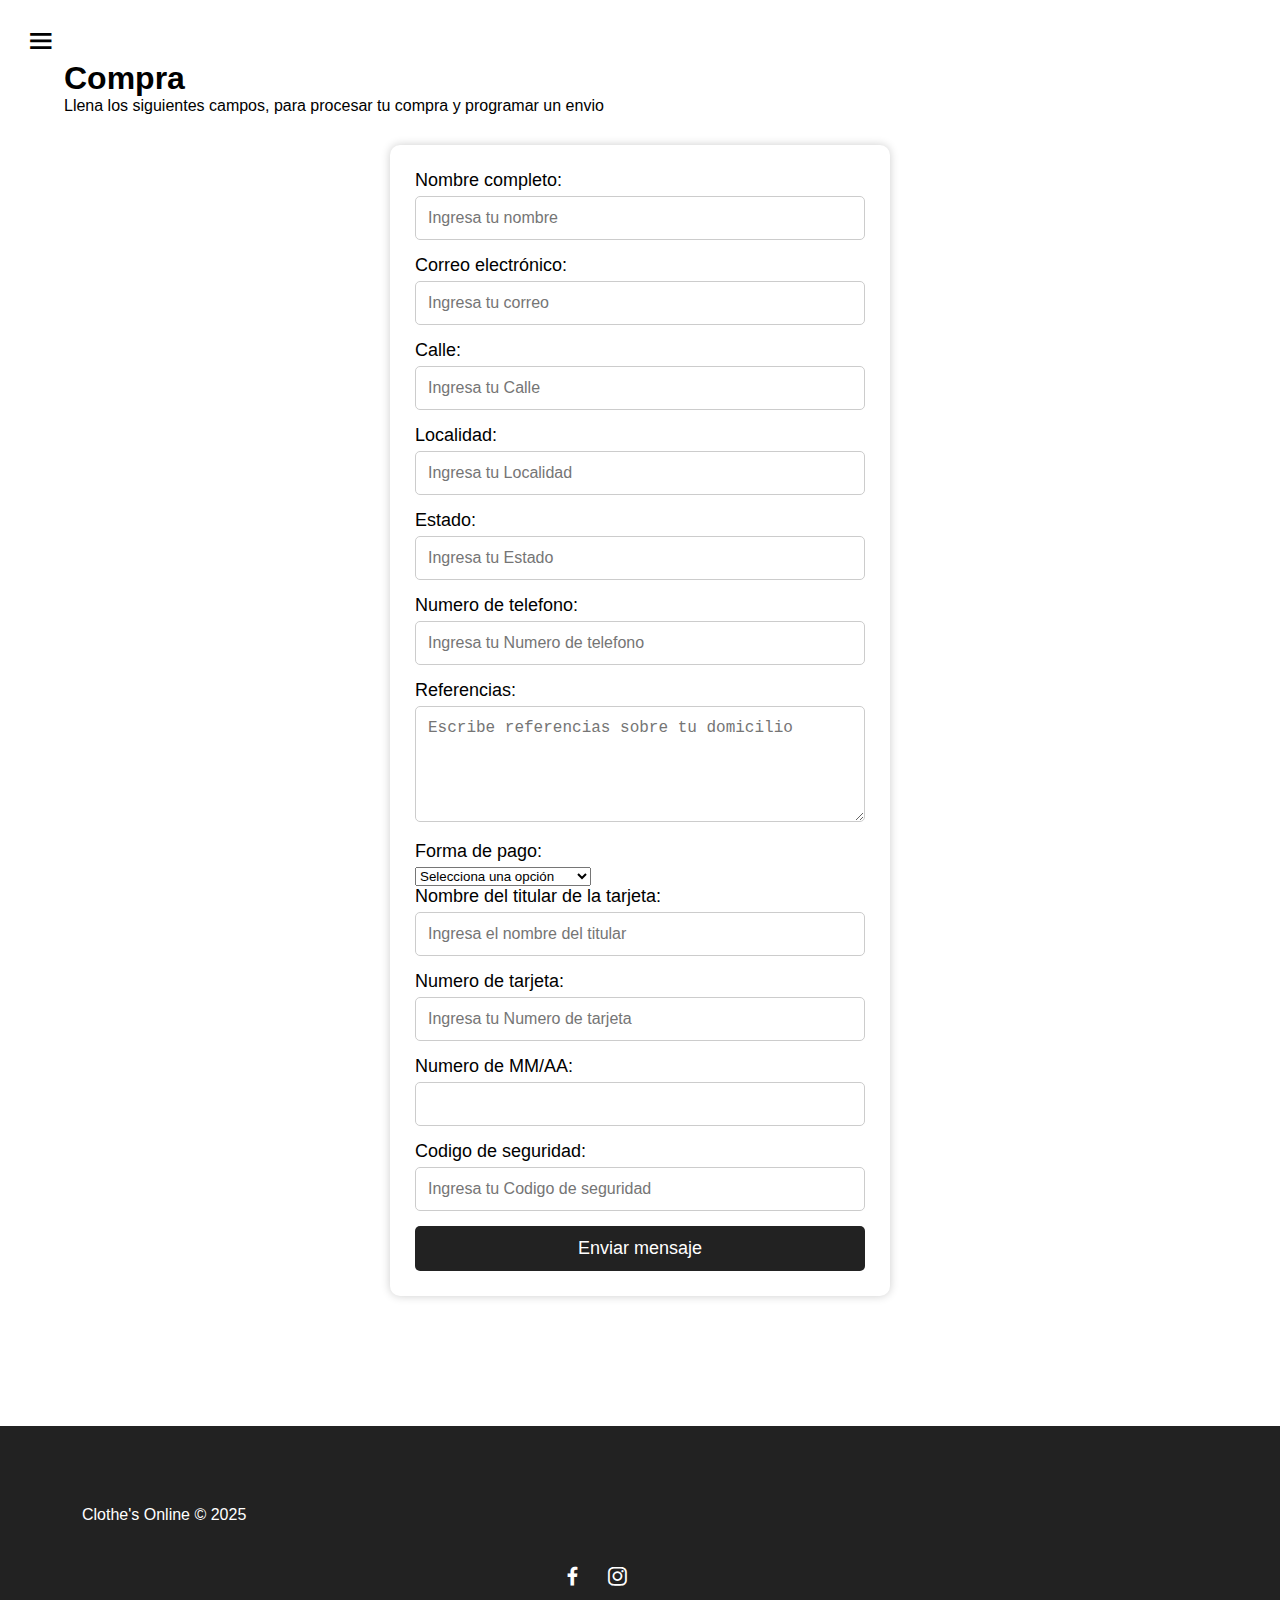
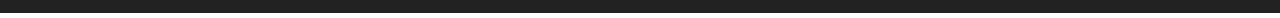
<file: compra.html>
<!DOCTYPE html>
<html lang="es">
<head>
<meta charset="UTF-8">
<title>Contacto - Clothe's Online</title>
<link href="https://unpkg.com/boxicons@2.1.4/css/boxicons.min.css" rel="stylesheet">
<link rel="stylesheet" type="text/css" href="estilo.css">

<body>

<!-- Botón del menú -->
<i class='bx bx-menu menu-btn' onclick="abrirMenu()"></i>

<!-- ========== MENÚ ========== -->
<div id="menu" class="menu">
    <a href="javascript:void(0)" onclick="cerrarMenu()">Cerrar ✖</a>
    <a href="Index.html">Inicio</a>

    <a href="javascript:void(0)" onclick="toggleSubmenu()">
        Productos 
        <i id="flecha" class='bx bx-chevron-right flecha'></i>
    </a>

    <div id="submenu" class="submenu">
        <a href="Lamparas.html">Lamparas</a>
    </div>

    <a href="contacto.html">Contacto</a>
</div>

<!-- ========== CONTENIDO ========== -->
<div class="contenedor">
    <h1>Compra</h1>
    <p>Llena los siguientes campos, para procesar tu compra y programar un envio</p>

   <div class="formulario">
    <form id="formContacto">

        <label>Nombre completo:</label>
        <input type="text" placeholder="Ingresa tu nombre">

        <label>Correo electrónico:</label>
        <input type="email" placeholder="Ingresa tu correo">
	
	<label>Calle:</label>
        <input type="text" placeholder="Ingresa tu Calle">

	<label>Localidad:</label>
        <input type="text" placeholder="Ingresa tu Localidad">

	<label>Estado:</label>
        <input type="text" placeholder="Ingresa tu Estado">

	<label>Numero de telefono:</label>
        <input type="text" placeholder="Ingresa tu Numero de telefono">

        <label>Referencias:</label>
        <textarea rows="5" placeholder="Escribe referencias sobre tu domicilio"></textarea>

	<label>Forma de pago:</label>
        <select>
            <option value="">Selecciona una opción</option>
            <option value="compra">Tarjeta de debito o credito</option>
            <option value="soporte">Paypal</option>
        </select>

	<label>Nombre del titular de la tarjeta:</label>
        <input type="text" placeholder="Ingresa el nombre del titular">

	<label>Numero de tarjeta:</label>
        <input type="text" placeholder="Ingresa tu Numero de tarjeta">

	<label>Numero de MM/AA:</label>
        <input type="text" placeholder="">

	<label>Codigo de seguridad:</label>
        <input type="text" placeholder="Ingresa tu Codigo de seguridad">

        <button type="button" onclick="enviarMensaje()">Enviar mensaje</button>

    </form>
</div>
<script>
function enviarMensaje() {
    alert("Tu compra ha sido generada con exito, te llegara un correo de confirmacion con los datos y el dia estimado de entrega");
    document.getElementById("formContacto").reset(); // Limpia todo el formulario
}
</script>


    </div>
</div>

<!-- ========== FOOTER ========== -->
<footer id=contacto>
	<div class="contenedor footer-content">
    <p>Clothe's Online © 2025</p>
	</div>
    <div class="social-media">
        <a href="#"><i class='bx bxl-facebook'></i></a>
        <a href="#"><i class='bx bxl-instagram'></i></a>
    </div>
</footer>

<!-- ========== SCRIPTS ========== -->
<script>
    function abrirMenu() {
        document.getElementById("menu").style.width = "260px";
    }

    function cerrarMenu() {
        document.getElementById("menu").style.width = "0";
    }

    function toggleSubmenu() {
        let submenu = document.getElementById("submenu");
        let flecha = document.getElementById("flecha");

        if (submenu.style.maxHeight) {
            submenu.style.maxHeight = null;
            flecha.classList.remove("rotar");
        } else {
            submenu.style.maxHeight = submenu.scrollHeight + "px";
            flecha.classList.add("rotar");
        }
    }
</script>

</body>

</html>
</file>
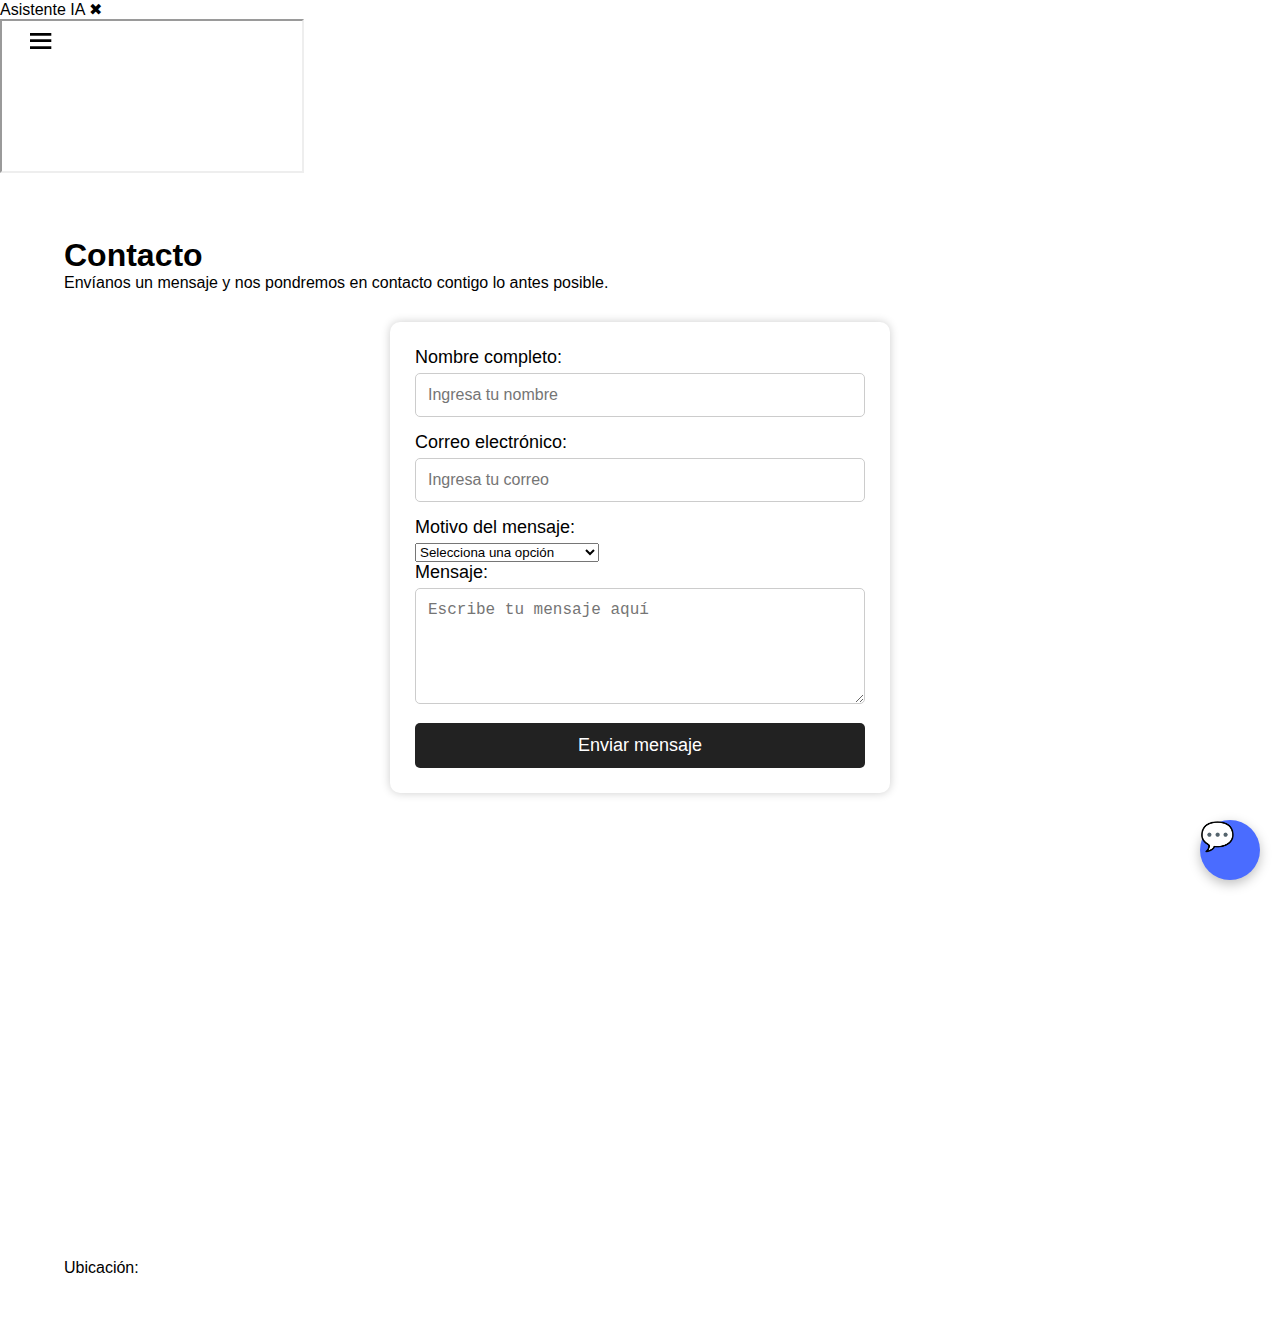
<file: contacto.html>
<!DOCTYPE html>
<html lang="es">
<head>
<meta charset="UTF-8">
<title>Contacto - Clothe's Online</title>
<link href="https://unpkg.com/boxicons@2.1.4/css/boxicons.min.css" rel="stylesheet">
<link rel="stylesheet" type="text/css" href="estilo.css">
</head>
<body>
	<!-- BOTÓN FLOTANTE -->
<div id="chat-float-btn">💬</div>

<!-- WIDGET DEL CHAT -->
<div id="chat-widget">
    <div id="chat-widget-header">
        Asistente IA
        <span id="chat-close">✖</span>
    </div>

    <iframe 
        src="https://www.stack-ai.com/chat/6931dbed35d1b3a03dc00a0d-4mV7gyutHlVGZY9dlcKuDv"
        id="chat-iframe">
    </iframe>
</div>
	<script>
    const chatBtn = document.getElementById("chat-float-btn");
    const chatWidget = document.getElementById("chat-widget");
    const chatClose = document.getElementById("chat-close");

    chatBtn.onclick = () => {
        chatWidget.style.display = "flex";
    };

    chatClose.onclick = () => {
        chatWidget.style.display = "none";
    };
</script>

<!-- Botón que abre el menú -->
<i class='bx bx-menu menu-btn' onclick="abrirMenu()"></i>

<div id="menu" class="menu">

    <a href="javascript:void(0)" onclick="cerrarMenu()">Cerrar ✖</a>

    <a href="Index.html">Inicio</a>

    <a href="lamparas.html">Lamparas</a>
        <i id="flecha" class='bx bx-chevron-right flecha'></i>
    </a>

    <a href="contacto.html">Contacto</a>
</div>

<script>
    function abrirMenu() {
        document.getElementById("menu").style.width = "260px";
    }

    function cerrarMenu() {
        document.getElementById("menu").style.width = "0";
    }

    function toggleSubmenu() {
        let submenu = document.getElementById("submenu");
        let flecha = document.getElementById("flecha");

        if (submenu.style.maxHeight) {
            submenu.style.maxHeight = null;
            flecha.classList.remove("rotar");
        } else {
            submenu.style.maxHeight = submenu.scrollHeight + "px";
            flecha.classList.add("rotar");
        }
    }
</script>

<!-- ========== CONTENIDO ========== -->
<div class="contenedor">
    <h1>Contacto</h1>
    <p>Envíanos un mensaje y nos pondremos en contacto contigo lo antes posible.</p>

    <div class="formulario">
    <form id="formContacto">

        <label>Nombre completo:</label>
        <input type="text" placeholder="Ingresa tu nombre">

        <label>Correo electrónico:</label>
        <input type="email" placeholder="Ingresa tu correo">

        <label>Motivo del mensaje:</label>
        <select>
            <option value="">Selecciona una opción</option>
            <option value="compra">Información sobre compras</option>
            <option value="soporte">Ayuda o soporte técnico</option>
            <option value="cotizacion">Solicitar cotización</option>
            <option value="otro">Otro</option>
        </select>

        <label>Mensaje:</label>
        <textarea rows="5" placeholder="Escribe tu mensaje aquí"></textarea>

        <button type="button" onclick="enviarMensaje()">Enviar mensaje</button>
	
    </form>
</div>

<script>
function enviarMensaje() {
    alert("Tu mensaje se envió correctamente");
    document.getElementById("formContacto").reset(); // Limpia todo el formulario
}
</script>
	<label>Ubicación:</label>
<iframe src="https://www.google.com/maps/embed?pb=!1m18!1m12!1m3!1d7517.231723640986!2d-99.26175552840203!3d19.600951294894323!2m3!1f0!2f0!3f0!3m2!1i1024!2i768!4f13.1!3m3!1m2!1s0x85d21c17d2912fab%3A0xf7323e1615b87a64!2sCentro%20de%20Bachillerato%20Tecnologico%202%20Atizapan%20de%20Zaragoza!5e0!3m2!1ses-419!2sus!4v1764647066568!5m2!1ses-419!2sus" width="600" height="450" style="border:0;" allowfullscreen="" loading="lazy" referrerpolicy="no-referrer-when-downgrade"</iframe>


    </div>
</div>

	<!-- ========== FOOTER ========== -->
<footer id=contacto>
	<div class="contenedor footer-content">
    <p>Clothe's Online © 2025</p>
	</div>
    <div class="social-media">
        <a href="#"><i class='bx bxl-facebook'></i></a>
        <a href="#"><i class='bx bxl-instagram'></i></a>
    </div>
</footer>

<!-- ========== SCRIPTS ========== -->
<script>
    function abrirMenu() {
        document.getElementById("menu").style.width = "260px";
    }

    function cerrarMenu() {
        document.getElementById("menu").style.width = "0";
    }

    function toggleSubmenu() {
        let submenu = document.getElementById("submenu");
        let flecha = document.getElementById("flecha");

        if (submenu.style.maxHeight) {
            submenu.style.maxHeight = null;
            flecha.classList.remove("rotar");
        } else {
            submenu.style.maxHeight = submenu.scrollHeight + "px";
            flecha.classList.add("rotar");
        }
    }
</script>

</body>

</html>
</file>
<file: estilo.css>
*{
	margin:0;
	padding: 0;
	box-sizing: border-box;
}
:root{
	scroll-behavior: smooth;
}
.body{
font-family: 'Oswald', sans-serif;
}

.contenedor{
	width: 90%;
	max-width: 1200px;
	overflow: hidden;
	margin: auto;
	padding: 60px 0;
}
.header{
	height: 100vh;
	background-image: linear-gradient(to right, #ff758c 0%, #ff7eb3 100%);
    background-repeat: no-repeat;
    background-size: cover;
    background-attachment: fixed;
    background-position: center;
}
head{
	padding: 0;
	height: 100%;
	display: flex;
	justify-content: center;
	align-items: center;
	flex-direction: column;
	color: #fff;

}
.hamburger{
	position: fixed;
	top: 30px;
	right: 30px;
	background: #fff;
	width: 40px;
	height: 40px;
	cursor: pointer;
	border-radius: 10px;
	box-shadow: 0 0 6px rbga(0, 0, 0, .5);

}

.spread{
	transform: translate(0);
}
.menu-navegacion a{
	color: #fff;
	text-decoration: none;


}
/*h1*/ .titulo{
	font-size: 60px;
	margin-bottom: 15px;

}
.copy{
	font-weight: 300;
	font-size: 25px;
}
.subtitulo{
	 text-align: center;
	 font-weight: 300;
	 color: #27CFF5;
	 margin-bottom: 40px;
	 font-size: 40px;
}
.contenedor-servicio{
	display: flex;
	justify-content: space-evenly;
	align-items: center;
	flex-wrap: wrap;

}
.contenedor-servicio img{
	width: 350px;
}
.checklist-servicio{
    width: 100%;
    max-width: 1000px;  /* opcional */
    font-size: 20px;
}
.servicie{
	margin-bottom: 80px;


}
.n-service{
	margin-bottom: 7px;
	color: #27CFF5;

	
}
.number{
	display: inline-block;
	background-image: linear-gradient(to top, #27CFF5 0%, #dfa579 100%);
	width:45px;
	height:45px;
	color: #fff;
	text-align: center;
	border-radius: 50%;
	font-weight: 700;
	line-height: 30px;
	margin-right: 5px;

}
.gallery{
background-image: linear-gradient(-20deg, #27CFF5 0%, #fdd6bd 100%);
}
.contenedor-galeria {
    display: grid;
    grid-template-columns: repeat(auto-fill, minmax(250px, 1fr));
    gap: 20px;
}
.item-galeria {
    display: flex;
    flex-direction: column;
    align-items: center;
}

.img-galeria {
    width: 100%;
	display: block;
	margin-bottom: 15px;
	box-shadow: 0 0 6px rgba(0, 0, 0, 5);
	cursor: pointer;
}
imagen-ligth{
	position: fixed;
	background: rgb(0, 0, 0, .5);
	width: 100%;
	height: 100%
	top:0;
	left: 0;
	display: flex;
	justify-content: center;
	align-items: center;
	transform: translate(100%);
	transition: transform .2s ease-in-out;

}
.show{
	transform: translate(0);
}
.agregar-imagen{
	object-fit: cover;
	width: 60%;
	border-radius: 10px;
	transform: scale(0);
	transition: transform .3s .2s;
}
.showImage{
   transform: scale(1);
}
.close{
	position: absolute;
	top:15px;
	right: 15px;
	width: 40px;
	cursor: pointer;
}
.experts{
	display: flex;
	justify-content: space-around;
	align-items: center;
	flex-wrap: wrap;

}
.cont-expert{
	width: 30%;
	text-align: center;
	margin-bottom: 20px;

}
.cont-expert img{
	width: 80%;
	display: block;
	margin: 0 auto;
}
.n-expert{
	display: ìnline-block;
	margin-top: 20px;
	width: 100%;
	font-weight: 400;
}
/*footer*/
footer{
	background: #9f8ad0;
	padding-bottom: 0.1px;
}
.footer-content{
	display: flex;
	justify-content: space-between;
	align-items: center;
	flex-wrap: wrap;
	padding-top: 60px;
	padding-bottom: 40px;
}
.contact-us{
	width: 40%;
	color: #fff;
}
.brand{
	font-weight: 500;
	font-size: 40px;
}
.brand{
	font-weight: 500;
}
.social-media{
	width: 50%;
	display: flex;
	justify-content: flex-end;
}
.social-media.icon{
	display: inline-block;
	margin-left: 20px;
	width: 60px;
	height: 60px;
	border-radius: 50%;
	text-align: center;
	color: #fff;

}
.social-media-icon:hover{
	background: #fff;
	color: #764ba2;


}
.social-media-icon i{
font-size: 30px;
line-height: 60px;
}
.line{
	width: 90%;
	max-width: 1200px;
	margin: 0 auto;
	height: 2px;
	background: #fff;
	margin-bottom: 60px;
}
 body {
        margin: 0;
        font-family: Arial, sans-serif;
    }

    /* ===== Botón menú ===== */
    .menu-btn {
        font-size: 32px;
        cursor: pointer;
        padding: 15px;
        position: absolute;
        top: 10px;
        left: 10px;
        z-index: 3;
    }

    /* ===== Menú lateral ===== */
    .menu {
        height: 100%;
        width: 0;
        background: #222;
        position: fixed;
        top: 0;
        left: 0;
        overflow-x: hidden;
        transition: 0.3s;
        padding-top: 60px;
        z-index: 2;
    }

    .menu a {
        display: block;
        padding: 15px 25px;
        color: #fff;
        text-decoration: none;
        font-size: 20px;
    }

    .menu a:hover {
        background: #444;
    }

    /* ===== Submenú ===== */
    .submenu {
        max-height: 0;
        overflow: hidden;
        background: #333;
        transition: max-height .3s ease;
    }

    .submenu a {
        font-size: 18px;
        padding-left: 45px;
    }

    .submenu a:hover {
        background: #555;
    }

    /* Indicador flecha */
    .flecha {
        float: right;
        transition: .3s;
    }

    .rotar {
        transform: rotate(90deg);
    }

    /* Contenido */
    .contenido {
        padding: 20px;
    }
.formulario {
        max-width: 500px;
        margin: 30px auto;
        background: white;
        padding: 25px;
        border-radius: 10px;
        box-shadow: 0 0 10px rgba(0,0,0,.2);
    }

    .formulario label {
        font-size: 18px;
        display: block;
        margin-bottom: 5px;
    }

    .formulario input, .formulario textarea {
        width: 100%;
        padding: 12px;
        margin-bottom: 15px;
        border-radius: 5px;
        border: 1px solid #ccc;
        font-size: 16px;
    }

    .formulario button {
        width: 100%;
        padding: 12px;
        background: #222;
        color: white;
        border: none;
        cursor: pointer;
        font-size: 18px;
        border-radius: 5px;
    }

    .formulario button:hover {
        background: #444;
    }

    /* ===== Footer ===== */
    footer {
        text-align: center;
        padding: 20px;
        background: #222;
        color: white;
        margin-top: 40px;
    }

    footer .social-media a {
        color: white;
        margin: 0 10px;
        font-size: 25px;
        text-decoration: none;
    }

.botones {
    display: flex;
    gap: 10px;
    margin-top: 10px;
}

/* Estilo de botones */
.btn-comprar,
.btn-carrito {
    padding: 10px;
    border: none;
    border-radius: 6px;
    cursor: pointer;
    color: white;
    width: 120px; /* botones del mismo tamaño */
    text-align: center;
    font-size: 13px;
}

.btn-comprar {
    background-color: #F52727;
}

.btn-carrito {
    background-color: #4caf50;
}

.btn-comprar:hover {
    background-color: #e63d5c;
}

.btn-carrito:hover {
    background-color: #3e8f43;
}

.descripcion {
    margin: 10px 0;
    padding-left: 20px;
    font-size: 14px;
    color: #444;
}

.descripcion li {
    margin-bottom: 4px;
}
  #chat-float-btn {
    position: fixed;
    bottom: 20px;
    right: 20px;
    width: 60px;
    height: 60px;
    background: #4A6CFF;
    border-radius: 50%;
    color: white;
    font-size: 28px;
    border: none;
    cursor: pointer;
    box-shadow: 0 4px 12px rgba(0,0,0,0.25);
    z-index: 9999;
  }

  #chat-window {
    position: fixed;
    bottom: 90px;
    right: 20px;
    width: 350px;
    height: 420px;
    background: white;
    border-radius: 12px;
    box-shadow: 0 4px 20px rgba(0,0,0,0.25);
    display: none;
    flex-direction: column;
    overflow: hidden;
    z-index: 9999;
  }

  #chat-header {
    background: #4A6CFF;
    color: white;
    padding: 12px;
    text-align: center;
    font-size: 18px;
  }

  #chat-output {
    padding: 12px;
    flex: 1;
    overflow-y: auto;
    font-size: 14px;
  }

  #chat-input {
    display: flex;
    border-top: 1px solid #ddd;
  }

  #chat-message {
    flex: 1;
    padding: 10px;
    border: none;
    outline: none;
  }

  #send-btn {
    width: 80px;
    background: #4A6CFF;
    border: none;
    color: white;
    cursor: pointer;
  }
</file>
